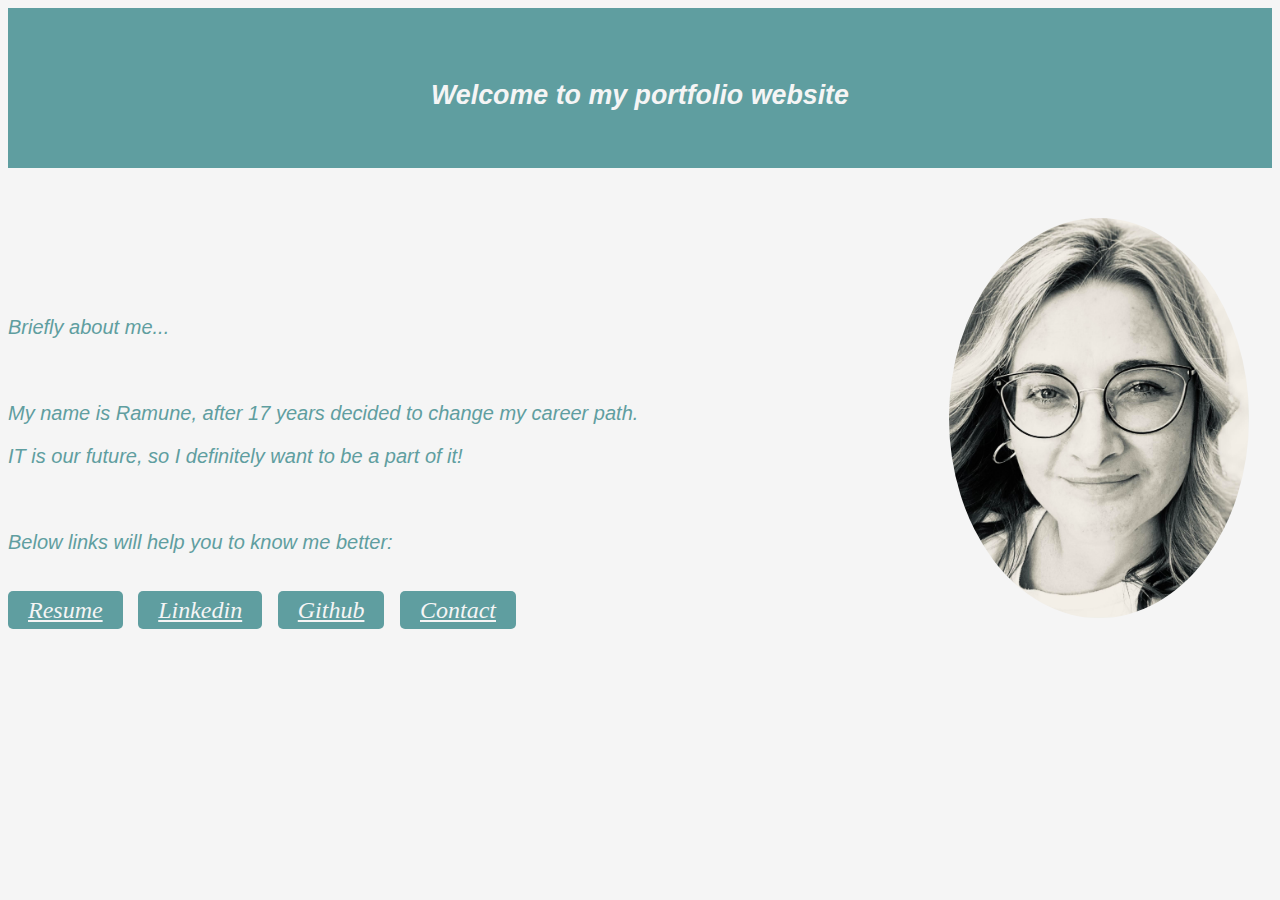
<file: index.html>
<!DOCTYPE html>
<html lang="en">
<head>
    <meta charset="UTF-8">
    <link rel="stylesheet" href="styles/main.css">
    <title>My portfolio website</title>
</head>
<body>
<header>
    <h6>Welcome to my portfolio website</h6>
</header>
<main>
    <section id="introduction">
        <div id="leftSection">
            <p>
                Briefly about me...
            </p>
            <br>
            <p>
                My name is Ramune, after 17 years decided to change my career path.
            </p>
            <p>
                IT is our future, so I definitely want to be a part of it!
            </p>
            <br>
            <p> Below links will help you to know me better: </p>
            <br>


            <navigation>
                <a class="button" href="resume.html">Resume</a>
                <a class="button" href="https://linkedin.com/in/ramune-pakalniskiene-b27467117"
                   target="_blank">Linkedin</a>
                <a class="button" href="https://github.com/ramunepakalniskiene" target="_blank">Github</a>
                <a class="button" href="contact.html">Contact</a>
            </navigation>

        </div>
        <section id="rightSection">
            <img id="profilePicture" src="images/Profile_picture.jpg" alt="Profile_picture">
        </section>

    </section>

</main>

</body>
</html>
</file>
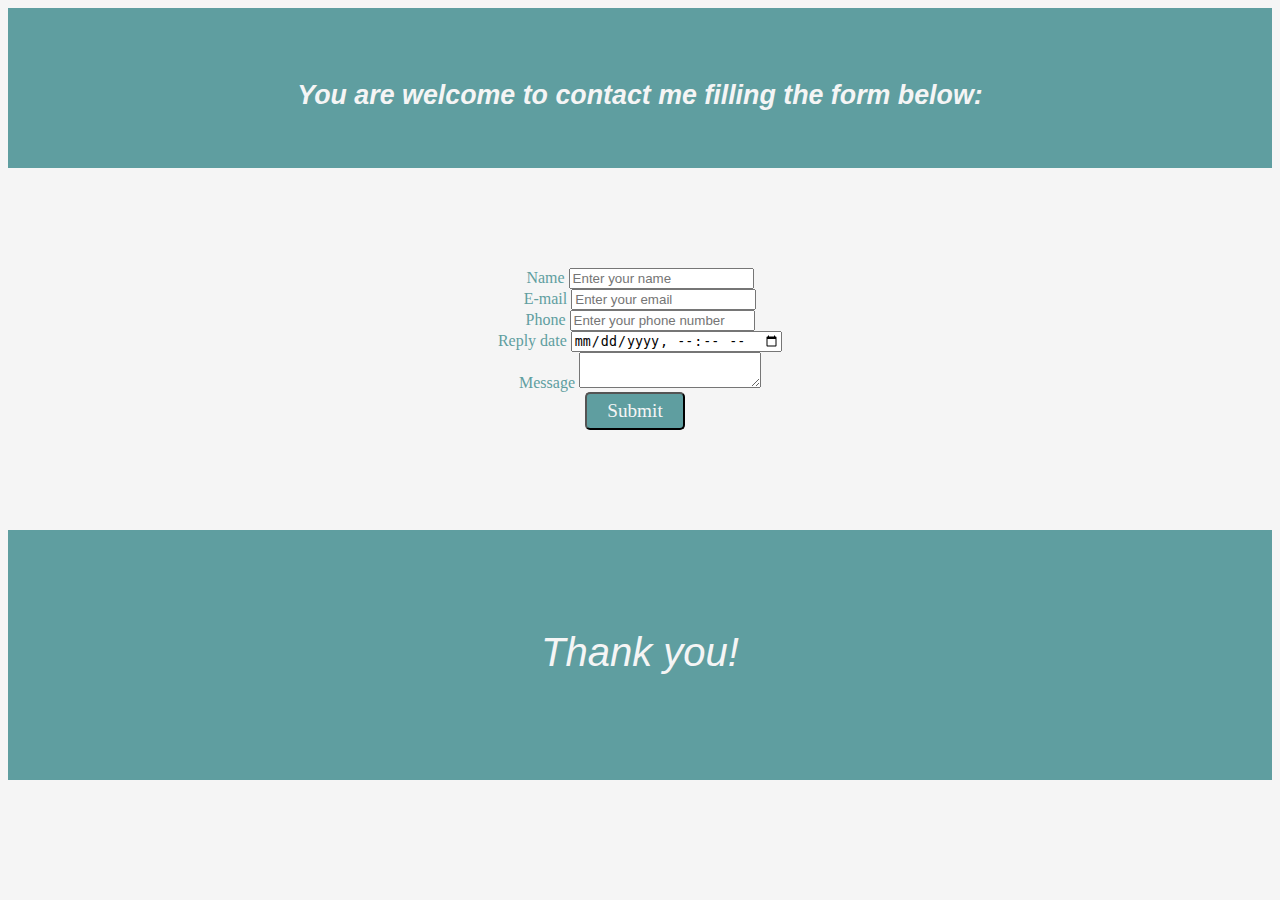
<file: contact.html>
<!DOCTYPE html>
<html lang="en">
<head>
    <meta charset="UTF-8">
    <link rel="stylesheet" href="styles/contact.css">
    <title>My portfolio website</title>
</head>
<body>
<header>
    <h6>You are welcome to contact me filling the form below:</h6>

</header>

<main>
    <section id="topArea">

    </section>
    <section id="restOfSite">
        <form method="post">
            <div>
                <label>Name</label>
                <input type="text" name="fullName" placeholder="Enter your name">
            </div>
            <div>
                <label>E-mail</label>
                <input type="email" name="email" placeholder="Enter your email">
            </div>
            <div>
                <label>Phone</label>
                <input type="tel" name="PhoneNumber" placeholder="Enter your phone number">
            </div>
            <div>
                <label>Reply date</label>
                <input type="datetime-local" name="replayTime" placeholder="">
            </div>
            <div>
                <label>Message</label>
                <textarea name="message"></textarea>
            </div>
            <div>
                <button class="button">Submit</button>
            </div>

        </form>
    </section>
    <footer>
        Thank you!
    </footer>
</main>

</body>
</html>
</file>
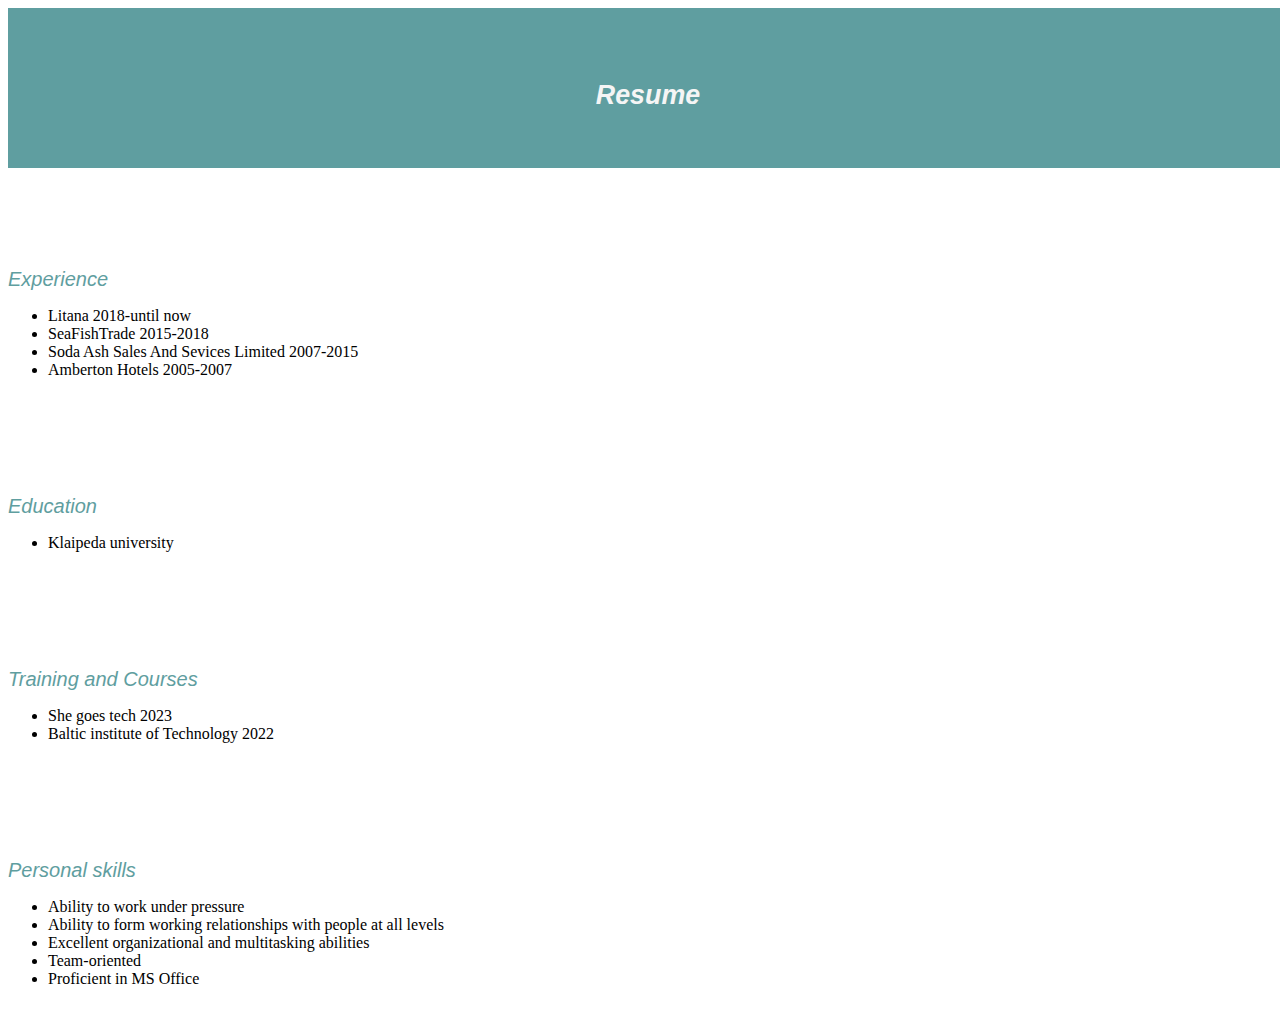
<file: resume.html>
<!DOCTYPE html>
<html lang="en" xmlns="http://www.w3.org/1999/html">
<head>
    <meta charset="UTF-8">
    <link rel="stylesheet" href="styles/resume.css">
    <title>My portfolio website</title>
</head>
<body>
<header>
    <h6>Resume</h6>

</header>
<main>
    <section id="resumeLeft">
        <div id="experience">Experience</div>
        <ul>
            <li>Litana 2018-until now</li>
            <li>SeaFishTrade 2015-2018</li>
            <li>Soda Ash Sales And Sevices Limited 2007-2015</li>
            <li>Amberton Hotels 2005-2007</li>
        </ul>

        <div id="education">Education</div>
        <ul>
            <li>Klaipeda university</li>
        </ul>
        <div id="trainingCourses">Training and Courses</div>
        <ul>
            <li>She goes tech 2023</li>
            <li>Baltic institute of Technology 2022</li>
        </ul>
    </section>
    <section id="resumeRight">
        <div id="personalSkills"> Personal skills</div>
        <ul>
            <li>Ability to work under pressure</li>
            <li>Ability to form working relationships with people at all levels</li>
            <li>Excellent organizational and multitasking abilities</li>
            <li>Team-oriented</li>
            <li>Proficient in MS Office</li>
        </ul>

    </section>

</main>

</body>
</html>
</file>
<file: styles/main.css>
header{
    background-color: cadetblue;
    height: 150px;
    text-align: center;
    padding-top: 10px;
    font-size: 40px;
    font-family: "Arial";
    font-style: oblique;
    color: whitesmoke;


}
body{
    background-color: whitesmoke ;

}

#introduction{
    font-family: "Arial";
    font-style: oblique;
    color: cadetblue;
    font-size: 40px;
    text-align: left;
    display: inline-block;



}
#leftSection {
    font-family: "Arial";
    font-style: oblique;
    color: cadetblue;
    font-size: 20px;
    padding-bottom: 100px;
}
.button{
    background: cadetblue;
    color: black;
    margin-right: 10px;
    padding: 6px 20px;
    font-family: "Arial Narrow";
    font-size: larger;
    border-radius: 5px ;
    color: whitesmoke;

}
#leftSection, #rightSection{
    display: inline-block;

}
#rightSection{
    text-align: right;
   padding-left: 300px;
    padding-top: 50px;
}
#profilePicture{
    height: 400px;
    width: 300px;
    border-radius: 50%;
}
</file>
<file: styles/contact.css>
header, footer{
    background-color: cadetblue;
    height: 150px;
    text-align: center;
    padding-top: 10px;
    font-size: 40px;
    font-family: "Arial";
    font-style: oblique;
    color: whitesmoke;

}
body{
    background-color: whitesmoke ;

}
#restOfSite{
    text-align: center;
    padding-top: 100px;
    color: cadetblue;
    padding-bottom: 100px;
}
footer{
    padding-top: 100px;
    font-size: 40px;
    font-family: "Arial";
    font-style: oblique;

}
.button {
    background: cadetblue;
    color: black;
    margin-right: 10px;
    padding: 6px 20px;
    font-family: "Arial Narrow";
    font-size: larger;
    border-radius: 5px;
    color: whitesmoke;
}
</file>
<file: styles/resume.css>
header {
    background-color: cadetblue;
    height: 150px;
    text-align: center;
    padding-top: 10px;
    font-size: 40px;
    font-family: "Arial";
    font-style: oblique;
    color: whitesmoke;
}
#experience,#education,#trainingCourses,#personalSkills{
    font-family: "Arial";
    font-style: oblique;
    color: cadetblue;
    font-size: 20px;
    text-align: left;
    display: inline-block;
    padding-top: 100px;


}
body {
    display: inline-block;
    width: 100%;

}
</file>
